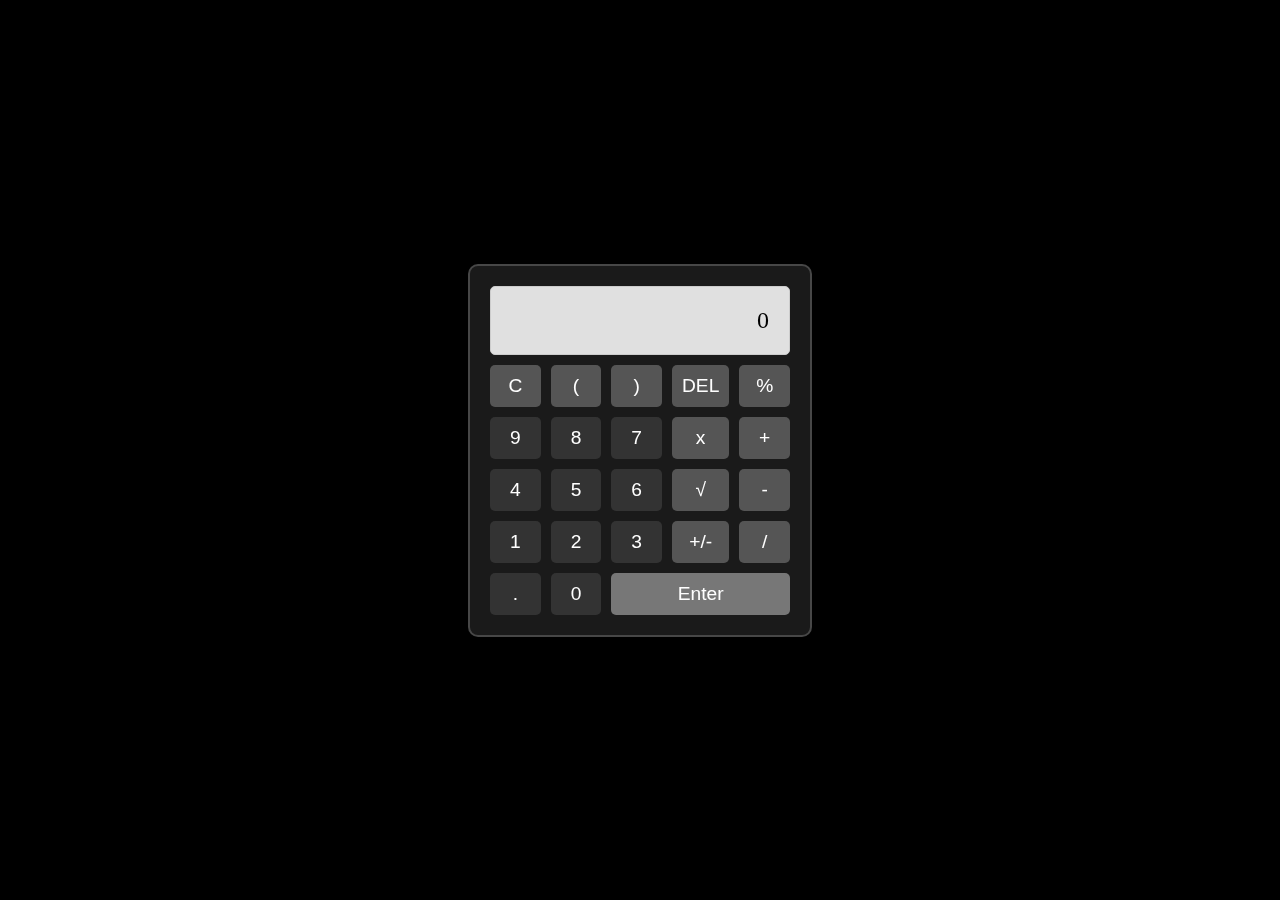
<file: Task1/index.html>
<!DOCTYPE html>
<html lang="en">
  <head>
    <meta charset="UTF-8" />
    <meta name="viewport" content="width=device-width, initial-scale=1.0" />
    <link rel="stylesheet" href="styles.css" />
    <title>Calculator</title>
  </head>

  <body>
    <div class="calculator">
      <div class="display" id="display">0</div>

      <button class="btn" onclick="clearDisplay()">C</button>
      <button class="btn" onclick="openParenthesis()">(</button>
      <button class="btn" onclick="closeParenthesis()">)</button>
      <button class="btn" onclick="deleteLast()">DEL</button>
      <button class="btn" onclick="appendToDisplay('%')">%</button>
      <button class="btn number" onclick="appendToDisplay('9')">9</button>
      <button class="btn number" onclick="appendToDisplay('8')">8</button>
      <button class="btn number" onclick="appendToDisplay('7')">7</button>
      <button class="btn" onclick="appendToDisplay('*')">x</button>
      <button class="btn" onclick="appendToDisplay('+')">+</button>
      <button class="btn number" onclick="appendToDisplay('4')">4</button>
      <button class="btn number" onclick="appendToDisplay('5')">5</button>
      <button class="btn number" onclick="appendToDisplay('6')">6</button>

      <button class="btn" onclick="appendToDisplay('Math.sqrt(')">√</button>
      <button class="btn" onclick="appendToDisplay('-')">-</button>
      <button class="btn number" onclick="appendToDisplay('1')">1</button>
      <button class="btn number" onclick="appendToDisplay('2')">2</button>
      <button class="btn number" onclick="appendToDisplay('3')">3</button>
      <button class="btn" onclick="toggleSign()">+/-</button>

      <button class="btn" onclick="appendToDisplay('/')">/</button>
      <button class="btn number" onclick="appendToDisplay('.')">.</button>
      <button class="btn number" onclick="appendToDisplay('0')">0</button>

      <button class="btn enter" onclick="calculate()">Enter</button>
    </div>

    <script src="main.js"></script>
  </body>
</html>
</file>
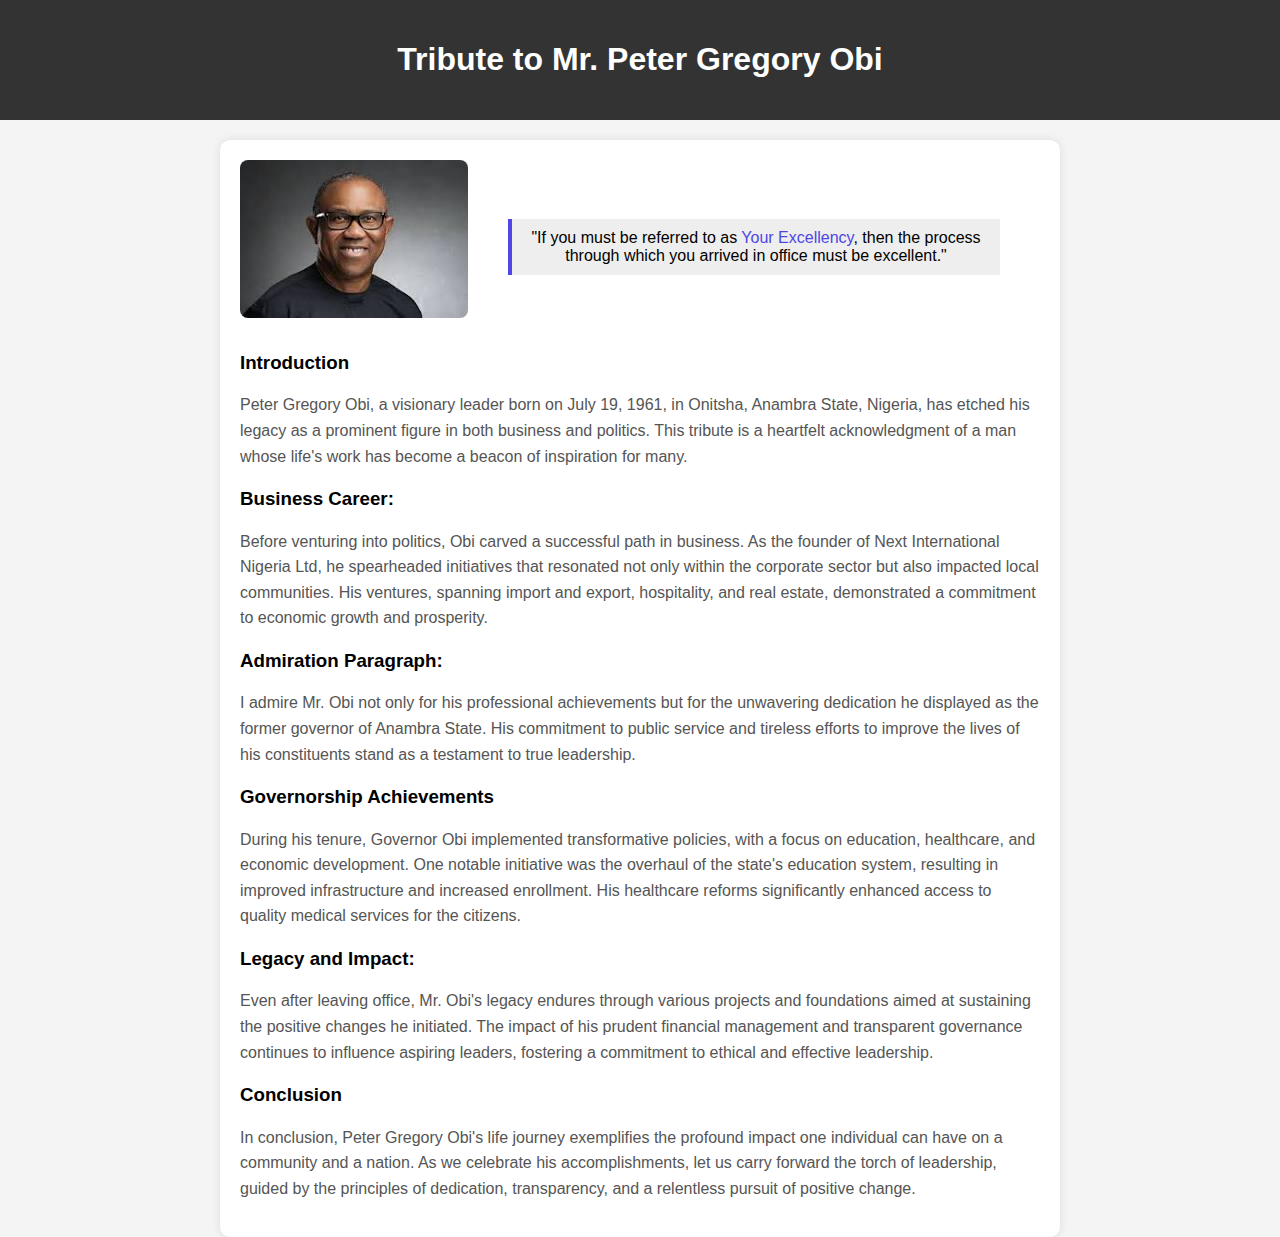
<file: Task2/index.html>
<!DOCTYPE html>
<html lang="en">
  <head>
    <meta charset="UTF-8" />
    <meta name="viewport" content="width=device-width, initial-scale=1.0" />
    <link rel="stylesheet" href="styles.css" />
    <title>Tribute Page</title>
  </head>

  <body>
    <header>
      <h1>Tribute to Mr. Peter Gregory Obi</h1>
    </header>

    <section>
        <div class="main">
            <img src="images/peter-obi.jpg" alt="Mr. Peter Gregory Obi" />

            <blockquote>
              "If you must be referred to as <span>Your Excellency</span>, then the process through which you arrived in office must be excellent."
           </blockquote >
        </div>


      <h3>Introduction</h3>

      <p>
        Peter Gregory Obi, a visionary leader born on July 19, 1961, in Onitsha,
        Anambra State, Nigeria, has etched his legacy as a prominent figure in
        both business and politics. This tribute is a heartfelt acknowledgment
        of a man whose life's work has become a beacon of inspiration for many.
      </p>

      <h3>Business Career:</h3>

      <p>
        Before venturing into politics, Obi carved a successful path in
        business. As the founder of Next International Nigeria Ltd, he
        spearheaded initiatives that resonated not only within the corporate
        sector but also impacted local communities. His ventures, spanning
        import and export, hospitality, and real estate, demonstrated a
        commitment to economic growth and prosperity.
      </p>

      <h3>Admiration Paragraph:</h3>

      <p>
        I admire Mr. Obi not only for his professional achievements but for the
        unwavering dedication he displayed as the former governor of Anambra
        State. His commitment to public service and tireless efforts to improve
        the lives of his constituents stand as a testament to true leadership.
      </p>

      <h3>Governorship Achievements</h3>

      <p>
        During his tenure, Governor Obi implemented transformative policies, with a focus on education, healthcare, and economic development. One notable initiative was the overhaul of the state's education system, resulting in improved infrastructure and increased enrollment. His healthcare reforms significantly enhanced access to quality medical services for the citizens.
      </p>

      <h3>Legacy and Impact:</h3>

      <p>
        Even after leaving office, Mr. Obi's legacy endures through various
        projects and foundations aimed at sustaining the positive changes he
        initiated. The impact of his prudent financial management and
        transparent governance continues to influence aspiring leaders,
        fostering a commitment to ethical and effective leadership.
      </p>

      <h3>Conclusion</h3>

      <p>
        In conclusion, Peter Gregory Obi's life journey exemplifies the profound
        impact one individual can have on a community and a nation. As we
        celebrate his accomplishments, let us carry forward the torch of
        leadership, guided by the principles of dedication, transparency, and a
        relentless pursuit of positive change.
      </p>
    </section>

  </body>
</html>
</file>
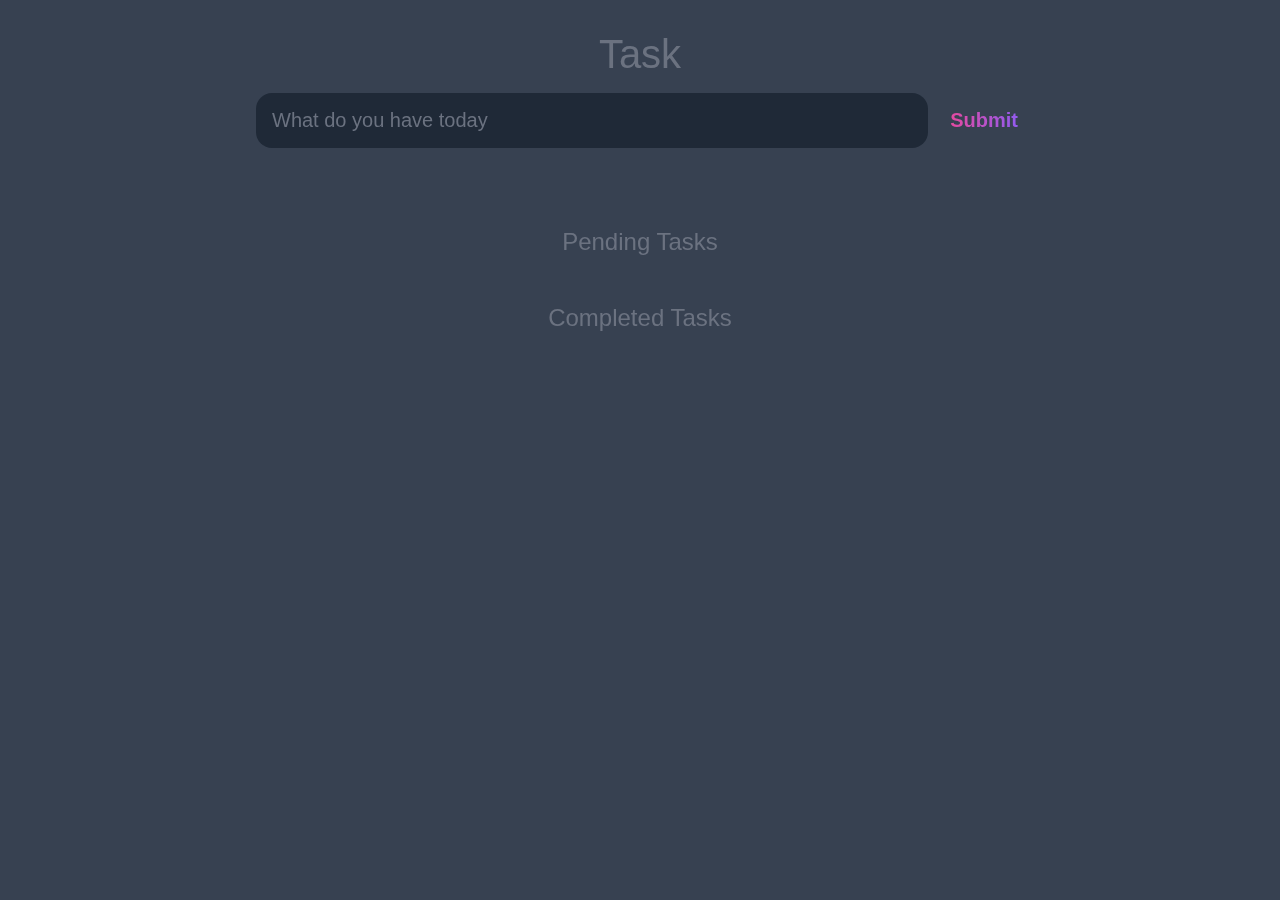
<file: Task3/index.html>
<!DOCTYPE html>
<html lang="en">
  <head>
    <meta charset="UTF-8" />
    <meta name="viewport" content="width=device-width, initial-scale=1.0" />
    <link rel="stylesheet" href="styles.css" />
    <title>To-Do app</title>
  </head>

  <body>
    <header>
      <h1>Task</h1>
      <form id="new-task-form">
        <input
          type="text"
          id="new-task-input"
          placeholder="What do you have today"
        />
        <input type="submit" id="new-task-submit" />
      </form>
    </header>

    <main>
      <section class="task-list">
        <h2>Pending Tasks</h2>
        <div id="tasks"></div>
      </section>

      <section class="task-list">
        <h2>Completed Tasks</h2>

        <div id="completed-tasks"></div>
      </section>
    </main>

    <script src="main.js"></script>
  </body>
</html>
</file>
<file: Task1/styles.css>
body {
    display: flex;
    align-items: center;
    justify-content: center;
    height: 100vh;
    margin: 0;
    background-color: #000000;
  }
  
  .calculator {
    display: grid;
    grid-template-columns: repeat(5, 1fr);
    grid-gap: 10px;
    max-width: 300px;
    margin: auto;
    padding: 20px;
    background-color: rgb(255, 255, 255, 0.1);
    backdrop-filter: blur(10px);
    border: 2px solid rgb(255, 255, 255, 0.2);
    border-radius: 10px;
    
  }
  
  .display {
    grid-column: span 5;
    background-color: #e0e0e0;
    border: 1px solid #ccc;
    border-radius: 5px;
    padding: 20px;
    text-align: right;
    font-size: 1.5em;
  }
   
  .btn {
    padding: 10px;
    font-size: 1.2em;
    background-color: #555;
    color: #fff;
    border: none;
    border-radius: 5px;
    cursor: pointer;
    transition: background-color 0.3s;
  }
  
  .btn:hover {
    background-color: #555;
  }
  
  .number {
    background-color: #333;
    color: #fff;
  }
  
  .enter {
    grid-column: span 3; 
    background-color: #777; 
  }
</file>
<file: Task2/styles.css>
body {
    font-family: Arial, sans-serif;
    margin: 0;
    padding: 0;
    background-color: #f4f4f4;
  }
  
  header {
    background-color: #333;
    color: #fff;
    text-align: center;
    padding: 20px;
  }

  
.main {
    display: flex;
    text-align: center;
    justify-content: space-between;
    align-items: center;
}

  
  section {
    max-width: 800px;
    margin: auto;
    padding: 20px;
    background-color: #fff;
    box-shadow: 0 0 10px rgba(0, 0, 0, 0.1);
    border-radius: 10px;
    margin-top: 20px;
  }
  
  img {
    max-width: 100%;
    height: auto;
    border-radius: 8px;
    margin-bottom: 15px;
    
  }
  
  blockquote {
    background-color: #eee;
    padding: 10px;
    border-left: 4px solid #4f46e5;
    margin-bottom: 15px;
    
  }
  
  p {
    line-height: 1.6;
    color: #555;
  }
  
  span {
    color: #4f46e5;
  }
  

  @media (max-width: 430px) {
    .main {
        display: grid;
         
    }

    blockquote {
        
        margin: 0;
    }

    img {
        width: 100%;
   }
      
}
</file>
<file: Task3/styles.css>
:root {
    --dark: #374151;
    --darker: #1f2937;
    --darkest: #111827;
    --gray: #6b7280;
    --light: #eee;
    --pink: #ec4899;
    --purple: #8b5cf6;
  }
  
  * {
    box-sizing: border-box;
    margin: 0;
    font-family: "Fira sans", sans-serif;
  }
  
  body {
    display: flex;
    flex-direction: column;
    min-height: 100vh;
    background: var(--dark);
    background-repeat: no-repeat;
    background-position: center;
    background-size: cover;
    backdrop-filter: blur(5px);
    color: #fff;
  }
  
  header {
    padding: 2rem 1rem;
    max-width: 800px;
    width: 100%;
    margin: 0 auto;
  }
  
  header h1 {
    font-size: 2.5rem;
    font-weight: 300;
    color: var(--gray);
    margin-bottom: 1rem;
    text-align: center;
  }
  
  #new-task-form {
    display: flex;
  }
  
  input,
  button {
    appearance: none;
    border: none;
    outline: none;
    background: none;
  }
  
  #new-task-input {
    flex: 1 1 10%;
    background: var(--darker);
    padding: 1rem;
    border-radius: 1rem;
    margin-right: 1rem;
    color: var(--light);
    font-size: 1.25rem;
  }
  
  #new-task-input::placeholder {
    color: var(--gray);
  }
  
  #new-task-submit {
    color: var(--pink);
    font-size: 1.25rem;
    font-weight: 700;
    background-image: linear-gradient(to right, var(--pink), var(--purple));
    -webkit-background-clip: text;
    -webkit-text-fill-color: transparent;
    cursor: pointer;
    transition: 0.4s;
  }
  
  #new-task-submit:hover {
    opacity: 0.8;
  }
  
  #new-task-submit:active {
    opacity: 0.6;
  }
  
  main {
    flex: 1 1 0%;
    padding: 2rem 1rem;
    max-width: 800px;
    width: 100%;
    margin: 0 auto;
  }
  
  .task-list {
    padding: 1rem;
  }
  
  .task-list h2 {
    font-size: 1.5rem;
    font-weight: 300;
    color: var(--gray);
    margin-bottom: 1rem;
    text-align: center;
  }
  
  #tasks .task {
    display: flex;
    justify-content: space-between;
    background: var(--darkest);
    padding: 1rem;
    border-radius: 1rem;
    margin-bottom: 1rem;
  }
  
  #tasks .task .content {
    flex: 1 1 0%;
  }
  
  #tasks .task .content .text {
    color: var(--light);
    font-size: 1.125rem;
    width: 100%;
    display: block;
    transition: 0.4s;
  }
  
  #tasks .task .content .text:not(:read-only) {
    color: var(--pink);
  }
  
  #tasks .task .actions {
    display: flex;
    margin: 0 -0.5rem;
  }
  
  .task .actions button {
    cursor: pointer;
    margin: 0 0.5rem;
    font-size: 1.125rem;
    font-weight: 700;
    text-transform: uppercase;
    transition: 0.4s;
  }
  
  .task .actions button:hover {
    opacity: 0.8;
  }
  
  .task .actions button:active {
    opacity: 0.6;
  }
  
  .task .actions .edit,
  .complete {
    background-image: linear-gradient(to right, var(--pink), var(--purple));
    -webkit-background-clip: text;
    -webkit-text-fill-color: transparent;
    transition: 0.4s;
  }
  
  .task .actions .delete {
    color: crimson;
  }
  
  #completed-tasks .task {
    background: var(--purple);
  }
  
  #completed-tasks .task {
    display: flex;
    justify-content: space-between;
    background: var(--darkest);
    padding: 1rem;
    border-radius: 1rem;
    margin-bottom: 1rem;
  }
  
  #completed-tasks .task .content {
    flex: 1 1 0%;
  }
  
  #completed-tasks .task .content .text {
    color: var(--light);
    font-size: 1.125rem;
    width: 100%;
    display: block;
    transition: 0.4s;
    text-decoration: line-through;
  }
  
  #completed-tasks .task .actions {
    display: flex;
    margin: 0 -0.5rem;
  }
  
  #completed-tasks .task .actions button {
    cursor: pointer;
    margin: 0 0.5rem;
    font-size: 1.125rem;
    font-weight: 700;
    text-transform: uppercase;
    transition: 0.4s;
  }
  
  #completed-tasks .task .actions button:hover {
    opacity: 0.8;
  }
  
  #completed-tasks .task .actions button:active {
    opacity: 0.6;
  }
  
  #completed-tasks .task .actions .edit,
  #completed-tasks .task .actions .complete {
    background-image: linear-gradient(to right, var(--pink), var(--purple));
    -webkit-background-clip: text;
    -webkit-text-fill-color: transparent;
    transition: 0.4s;
  }
  
  #completed-tasks .task .actions .delete {
    color: crimson;
  }
  
  .date_time {
    font-size: 1rem;
    font-weight: 300;
    color: var(--darkest);
    text-align: start;
    font-weight: 800;
  }
  
  
  
  
  
  @media (max-width: 430px) {
    main {
     padding: 1rem;
  
  }
  
    #new-task-input {
      margin-right: 0;
    }
  
    #tasks .task .content .text {
      font-size: 1rem;
    }
  
    .task-list {
      padding: unset;
    }
  
    .task .actions button {
      margin: 0 0rem;
      font-size: 1rem;
    }
  
    #tasks .task .actions {
      margin: unset;
    }
  
    .date_time {
      font-size: 0.75rem;
    }
  }
</file>
